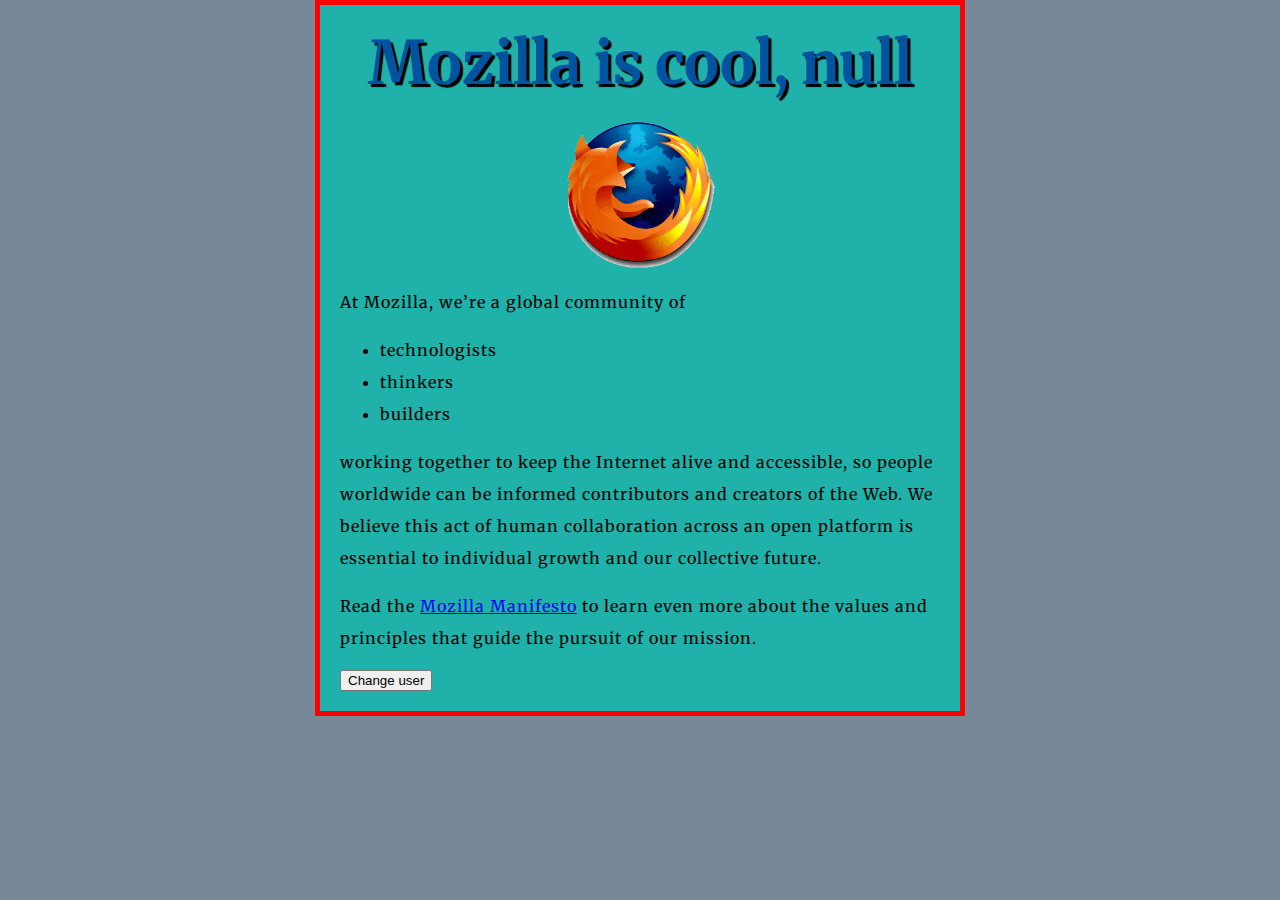
<file: lab/index.html>
<!DOCTYPE html>
<html>
  <head>
    <meta charset="utf-8">
    <title>My test page</title>
    <link href="style.css" rel='stylesheet' type='text/css'>
	<link href="https://fonts.googleapis.com/css?family=Merriweather" rel="stylesheet">

  </head>
  <body>
    <h1>Mozilla is cool</h1>
    <img src="images/p2.png" alt="The Firefox logo: a flaming fox surrounding the Earth.">

    <p>At Mozilla, we’re a global community of</p>
    
    <ul> <!-- changed to list in the tutorial -->
      <li>technologists</li>
      <li>thinkers</li>
      <li>builders</li>
    </ul>

    <p>working together to keep the Internet alive and accessible, so people worldwide can be informed contributors and creators of the Web. We believe this act of human collaboration across an open platform is essential to individual growth and our collective future.</p>

    <p>Read the <a href="https://www.mozilla.org/en-US/about/manifesto/">Mozilla Manifesto</a> to learn even more about the values and principles that guide the pursuit of our mission.</p>
	<button>Change user</button>
  </body>
  <script src="main.js"></script>
</html>
</file>
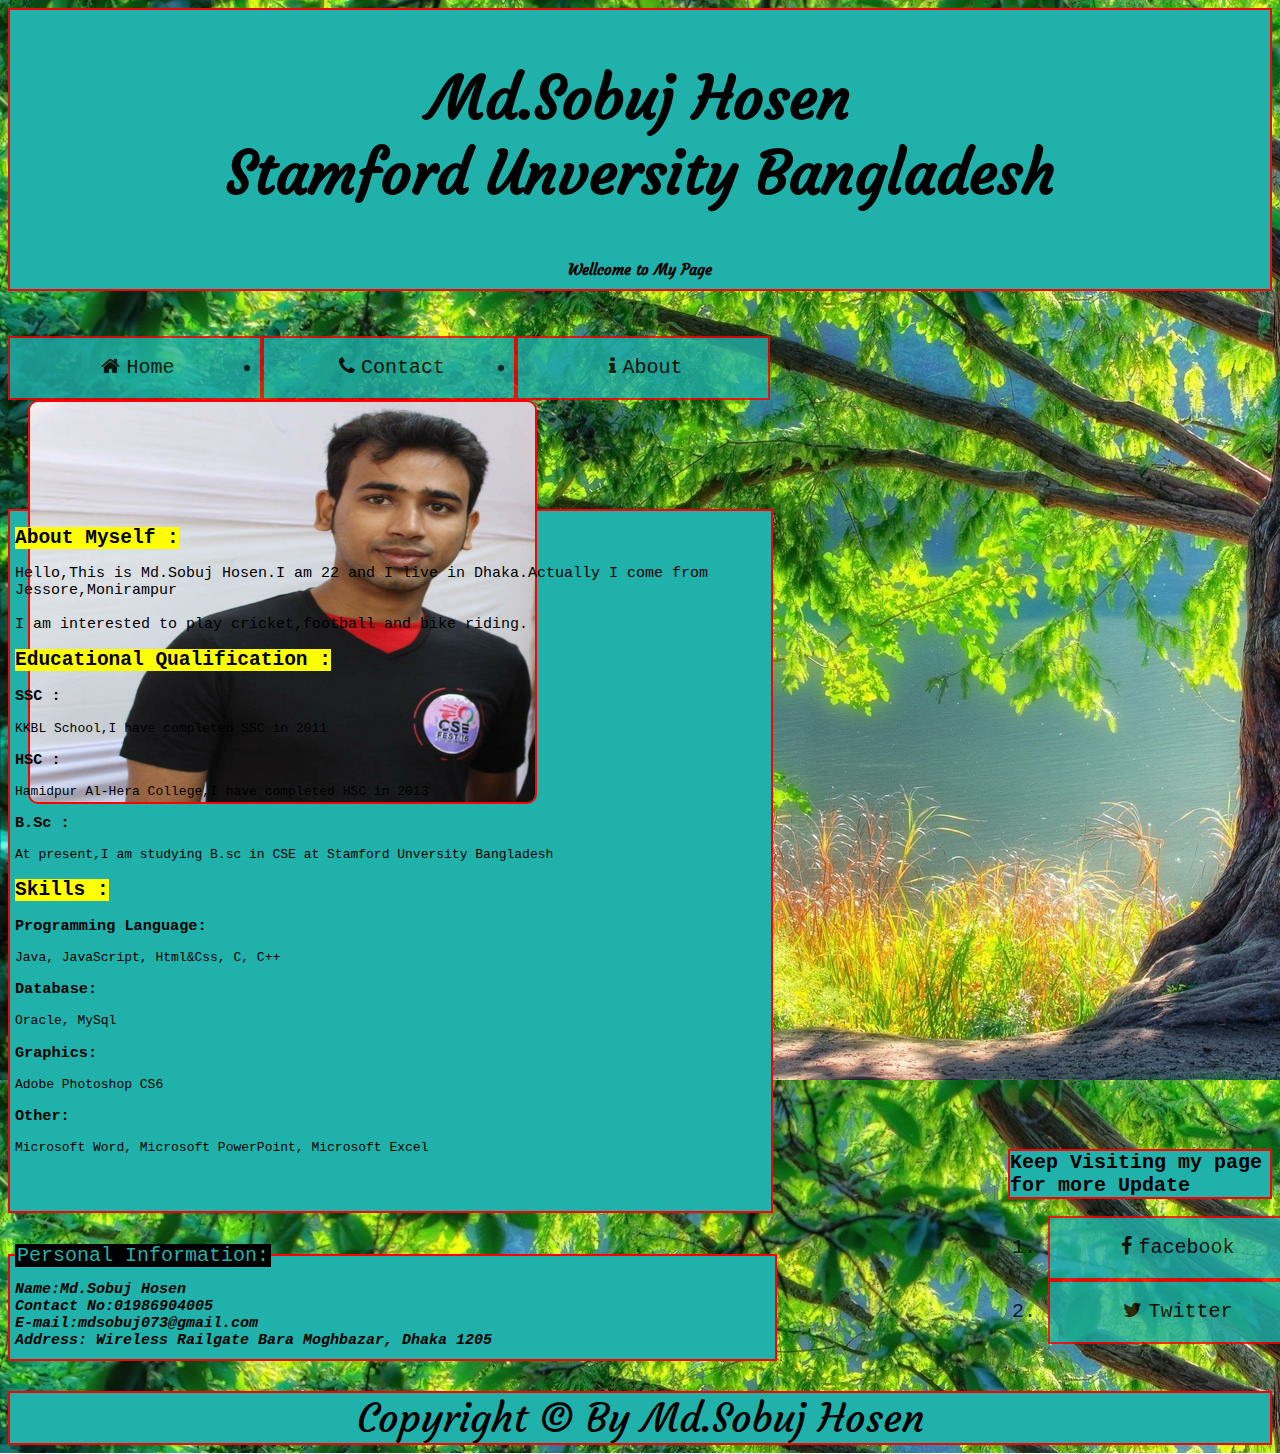
<file: page/index.html>
<!DOCTYPE html>
<html>
<head>
    <title>My Personal Webpage</title>
			<meta name="viewport" content="width=device-width,initial-scale=1.0">
		<link rel="stylesheet" href="https://cdnjs.cloudflare.com/ajax/libs/font-awesome/4.7.0/css/font-awesome.min.css">
		<link href="https://fonts.googleapis.com/css?family=Courgette" rel="stylesheet">

    <link href="style.css" rel="stylesheet" type="text/css" />
</head>
<body>
	<header>
		<h2>Md.Sobuj Hosen <br>Stamford Unversity Bangladesh</h2>	
		<h1>Wellcome to My Page</h1>
	</header>
	<br/>
	<br/>
	<br/>

		<div>
		<ul>
			<li><a href="#"><span class="fa fa-home"></span>Home</a></li>
			<li><a href="#"><span class="fa fa-phone"></span>Contact</a></li>
			<li><a href="#"><span class="fa fa-info"></span>About</a></li>
		</ul>
			<img src="images/sobuj.jpg" alt="My Picture">
	<br/>

	<section>
		<h2><mark>About Myself :</mark></h2>
		<p>Hello,This is Md.Sobuj Hosen.I am 22 and I live in Dhaka.Actually I come from Jessore,Monirampur <br/> <br/>I am interested to play cricket,football and bike riding.
		<h2><mark>Educational Qualification :</mark></h2>
	
		<h3>SSC :</h3>KKBL School,I have completed SSC in 2011
		<h3>HSC :</h3> Hamidpur Al-Hera College,I have completed HSC in 2013
		<h3>B.Sc :</h3> At present,I am studying B.sc in CSE at Stamford Unversity Bangladesh
		
		<h2><mark>Skills :</mark></h2>
		<h3>Programming Language:</h3> Java, JavaScript, Html&Css, C, C++
		<h3>Database:</h3> Oracle, MySql
		<h3>Graphics:</h3> Adobe Photoshop CS6
		<h3>Other:</h3> Microsoft Word, Microsoft PowerPoint, Microsoft Excel
		</p>
	</section>
		
</div>
<div>
	<h2 class="other">Keep Visiting my page for more Update</h2>
			<ol>
			<li><a href="https://www.facebook.com/mdsobuj.hosen.1"><span class="fa fa-facebook"></span>facebook</a></li>
			<li><a href="https://twitter.com/sobuj_hosen"><span class="fa fa-twitter"></span>Twitter</a></li>
		</ol>
</div>
<br/>
<br/>
	<form>
	<fieldset>
		<legend>Personal Information:</legend>
		  <Address>
			<h1>Name:Md.Sobuj Hosen </br> Contact No:01986904005 </br> E-mail:mdsobuj073@gmail.com </br> Address:
			Wireless Railgate Bara Moghbazar, Dhaka 1205</h1>
		</Address>
	</fieldset>
	
	</form>
<br/>
<br/>
	<footer>
	Copyright &copy; By Md.Sobuj Hosen
	</footer>
</body>
<script src="main.js"></script>
</html>
</file>
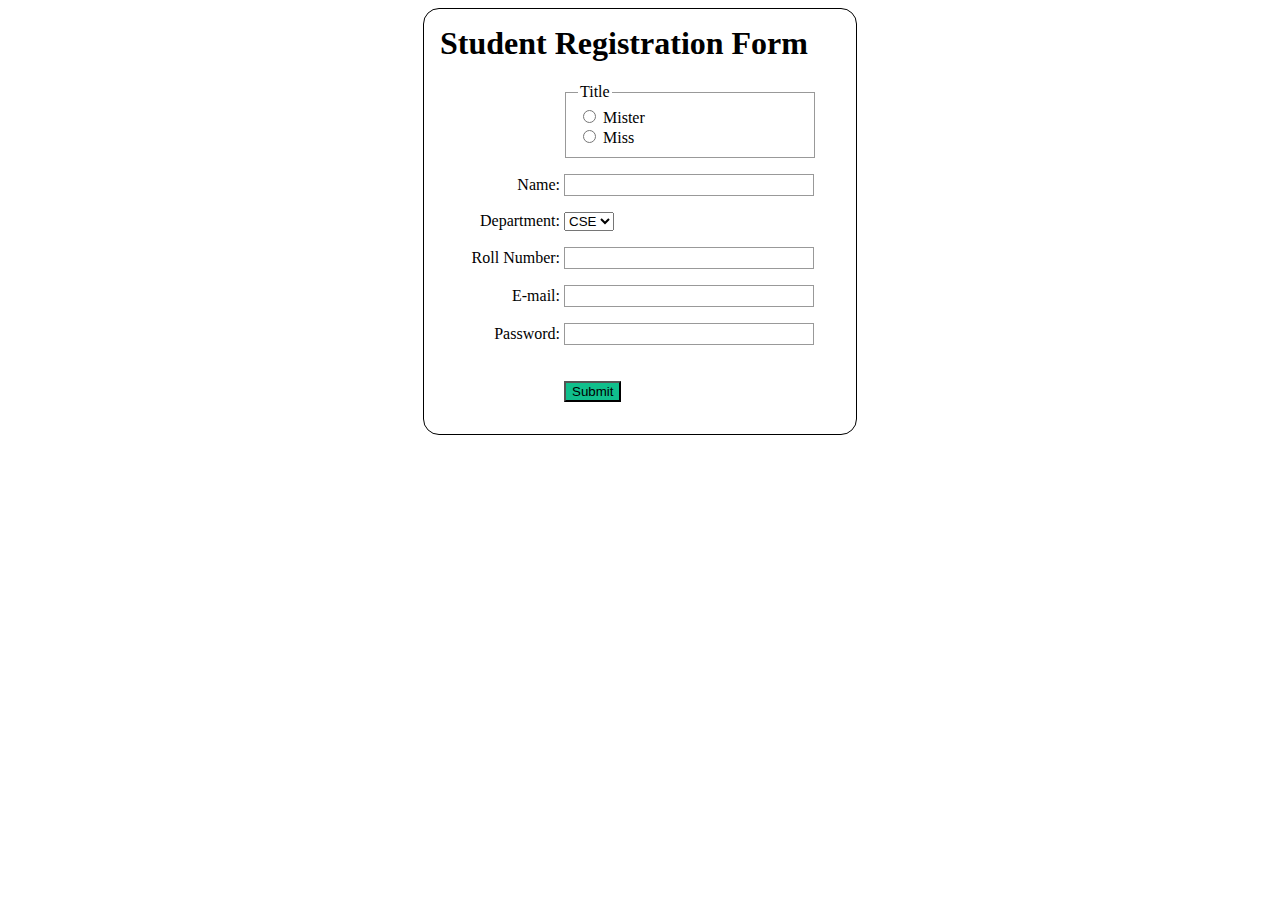
<file: St-Form/index.html>
<!DOCTYPE html>
<html>

<head>
    <meta charset="utf-8">
    <title>Student Registration Form</title>
    <link href="style.css" rel="stylesheet" type="text/css">
</head>

<body>

<form method="post" action="<?php echo $_SERVER['PHP_SELF'];?>">
        <h1>Student Registration Form</h1>
        <section>
            <fieldset>
              <legend>Title</legend>
              <ul>
                  <li>
                    <label for="title_1">
                      <input type="radio" id="title_1" name="title" value="M" >
                      Mister
                    </label>
                  </li>
                  <li>
                    <label for="title_2">
                      <input type="radio" id="title_2" name="title" value="Ms">
                      Miss
                    </label>
                  </li>
              </ul>
            </fieldset>
            <p>
              <label for="name">
                <span>Name: </span>
              </label>
              <input type="text" id="name" name="username" maxlength="30" pattern="[A-Za-z">
            </p>
            <p>
              <label for="dept">
                <span>Department:</span>
              </label>
              <select id="dept" name="deptname">
                <option value="cse">CSE</option>
                <option value="bba">BBA</option>
                <option value="eee">EEE</option>
              </select>
            </p>
             <p>
              <label for="number">
                <span>Roll Number:</span>
              </label>
                <input type="num" id="number" name="number" maxlength="8" pattern="057[0-9]{5}">
            </p>
            <p>
              <label for="mail">
                <span>E-mail: </span>
              </label>
              <input type="email" id="mail" name="mail">
            </p>
            <p>
              <label for="password">
                <span>Password: </span>
              </label>
              <input type="password" id="pwd" name="password" maxlength="30" min="8">
            </p>
        </section>
        <section>
            <p> <button type="submit">Submit</button> </p>
        </section>
    </form>
    <script src="main.js"></script>
    
</body>

</html>
</file>
<file: lab/style.css>
html {
  font-size: 10px;
  font-family: 'Merriweather', serif;
}


h1 {
  font-size: 60px;
  text-align: center;
}

p, li {
  font-size: 16px;  
  line-height: 2;
  letter-spacing: 1px;
}


html {
  background-color: #778899;
}

body {
  width: 600px;
  margin: 0 auto;
  background-color: #20B2AA;
  padding: 0 20px 20px 20px;
  border: 5px solid red;
}

h1 {
  margin: 0;
  padding: 20px 0;  
  color: #00539F;
  text-shadow: 3px 3px 1px black;
}

img {
	width:150px;
	height:150px;
    display: block;
    margin: 0 auto;
}
</file>
<file: page/style.css>
body{
		background-image:url(images/background.jpg);
		font-family:Monospace;
	}
	
	header,footer{
		color:black;
		text-align:center;
		background-color:#20B2AA;
		font-size:40px;
		border:2px solid red;
		font-style:serif,arial;
		font-family: 'Courgette', cursive;
		
	}
	ul{
		margin: 0px;
		padding: 0px;
		
	}
	ul li a{
		text-decoration:none;
		color:black;
		display:block;
	}
	ul li{
		float:left;
		width:250px;
		height:60px;
		background-color:#20B2AA;
		font-size:20px;
		line-height:60px;
		text-align:center;
		opacity:.8;
		border:2px solid red;
	}
	ul li a:hover{
		background-color:red;
	}

	.fa{
	margin:6px;
	}


    form fieldset legend{
		color:#20B2AA;
		background-color:#000000;
		font-size:20px;
	}
	form fieldset{
		width:750px;
		height:100px;
		color:black;
		background-color:#20B2AA;
		border:2px solid red;
		padding-left:5px;
		margin:0px;
		margin-top:-10em;
		}
		
		h1{	
		color:black;
		font-size:15px;
		font-style:serif,arial;
		
		
	}
	section{
		width:756px;
		height:700px;
		color:black;
		background-color:#20B2AA;
		border:2px solid red;
		padding-left:5px;
		margin-top:-23em;
		margin-bottom:-80px;
	    
	}
	section p{
		font-size:15px;
	}
	img[src]{
		width:505px;
		height:400px;
		margin-left:20px;
		border:2px solid red;
		border-radius:10px;
	}

   div ol{
		margin: 0px;
		padding: 0px;
		margin-left:80em;
	}
	ol li a{
		text-decoration:none;
		color:black;
		display:block;
	}
	ol li{
		width:250px;
		height:60px;
		background-color:#20B2AA;
		font-size:20px;
		line-height:60px;
		text-align:center;
		opacity:.8;
		border:2px solid red;
		margin-top:50pxl
		
	}
	ol li a:hover{
		background-color:red;
	}

	.fa{
	margin:6px;
	}
.other{
	color:black;
	background-color:#20B2AA;
	font-size:20px;
	border:2px solid red;
	margin-left:50em;
	margin-top;-5em;
}
</file>
<file: St-Form/style.css>
h1 {
          margin-top: 0;
      }

      ul {
          margin: 0;
          padding: 0;
          list-style: none;
      }

      form {
          margin: 0 auto;
          width: 400px;
          padding: 1em;
          border: 1px solid Black;
          border-radius: 1em;
      }

      div+div {
          margin-top: 1em;
      }

      label span {
          display: inline-block;
          width: 120px;
          text-align: right;
      }

      input{
          font: 1em sans-serif;
          width: 250px;
          box-sizing: border-box;
          border: 1px solid #999;
      }

      input[type=checkbox], input[type=radio] {
          width: auto;
          border: none;
      }

      input:focus {
          border-color:#fff;
      }


      fieldset {
          width: 250px;
          box-sizing: border-box;
          margin-left: 125px;
          border: 1px solid #999;
      }

      button {
          margin: 20px 0 0 124px;
          background-color: #10BF8C;
      }

      label {
        position: relative;
      }

      label em {
        position: absolute;
        right: 5px;
        top: 20px;
      }
</file>
